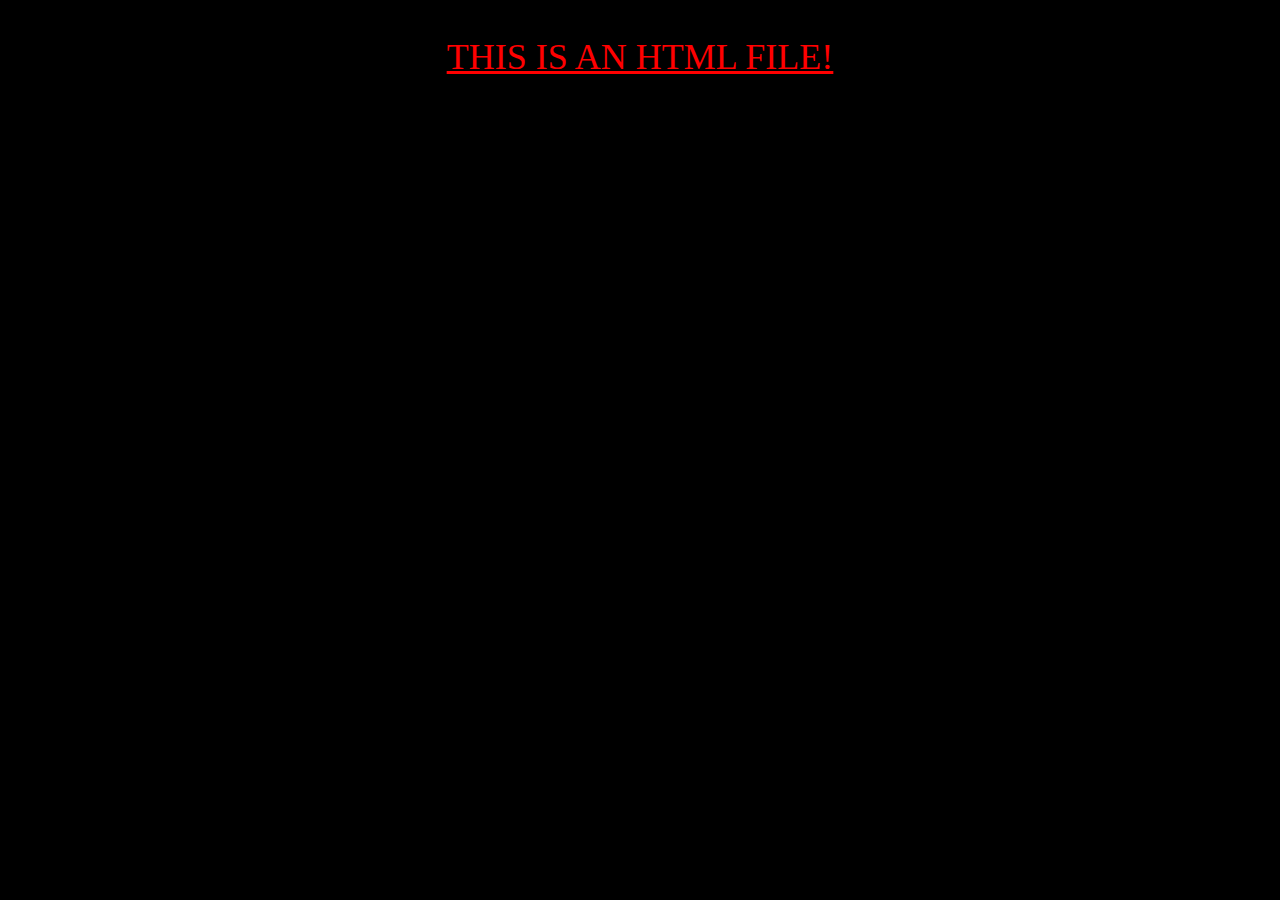
<file: basics/css/index.html>
<!DOCTYPE html>
<html>
  <head>
    <link rel="stylesheet" href="style.css">
    <style>
      p {
        color: red;
        text-decoration: underline;
      }
    </style>
  </head>
  <body>
    <p style="text-align:center;text-transform:uppercase;">This is an HTML file!</p>
  </body>
</html>
</file>
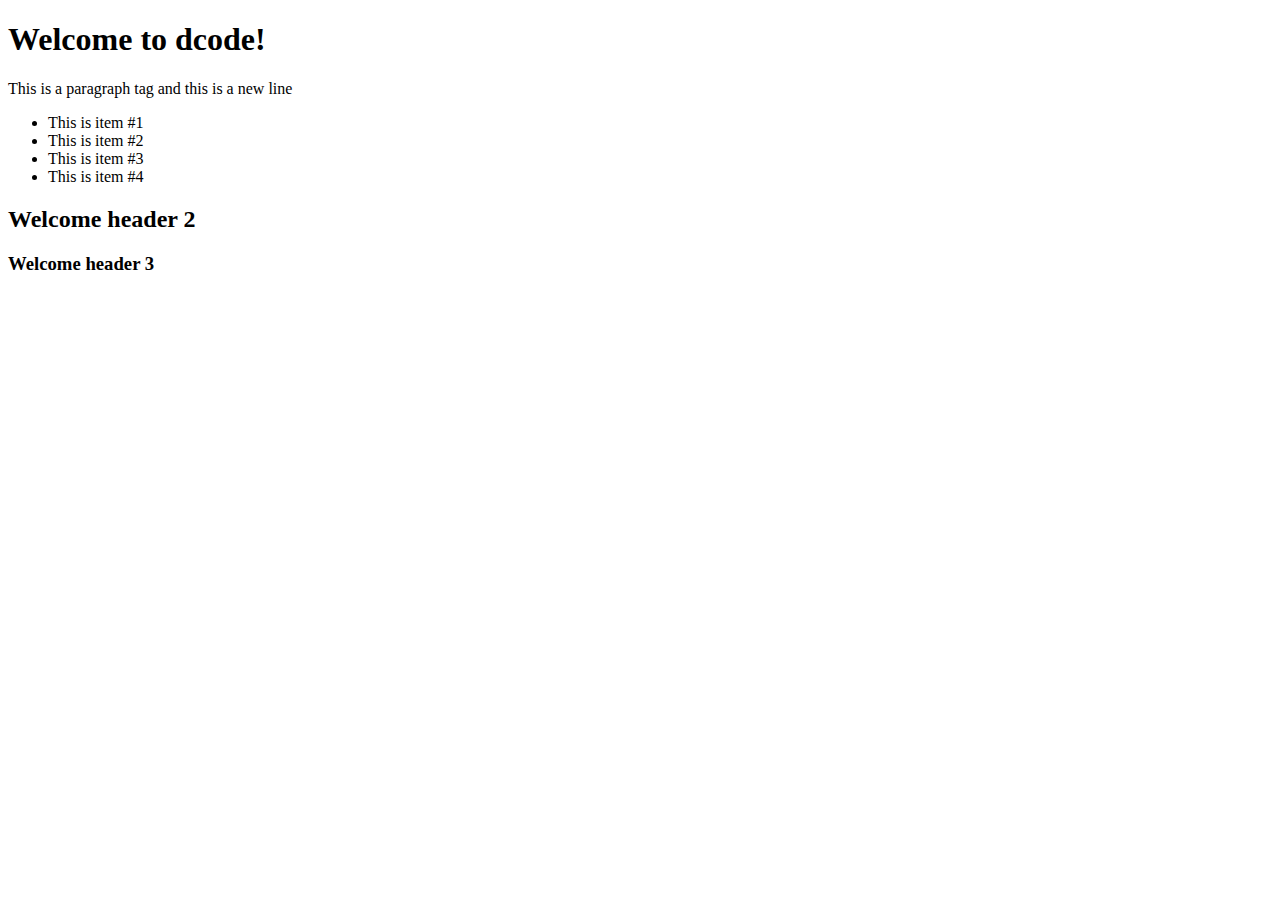
<file: basics/html/index.html>
<!DOCTYPE html>
<html>
  <head></head>
  <body>
    <h1>Welcome to dcode!</h1>
    <p>
      This is a paragraph tag
      and this is a new line
    </p>
    <ul>
      <li>This is item #1</li>
      <li>This is item #2</li>
      <li>This is item #3</li>
      <li>This is item #4</li>
    </ul>
    <h2>Welcome header 2</h2>
    <h3>Welcome header 3</h3>
  </body>
</html>
</file>
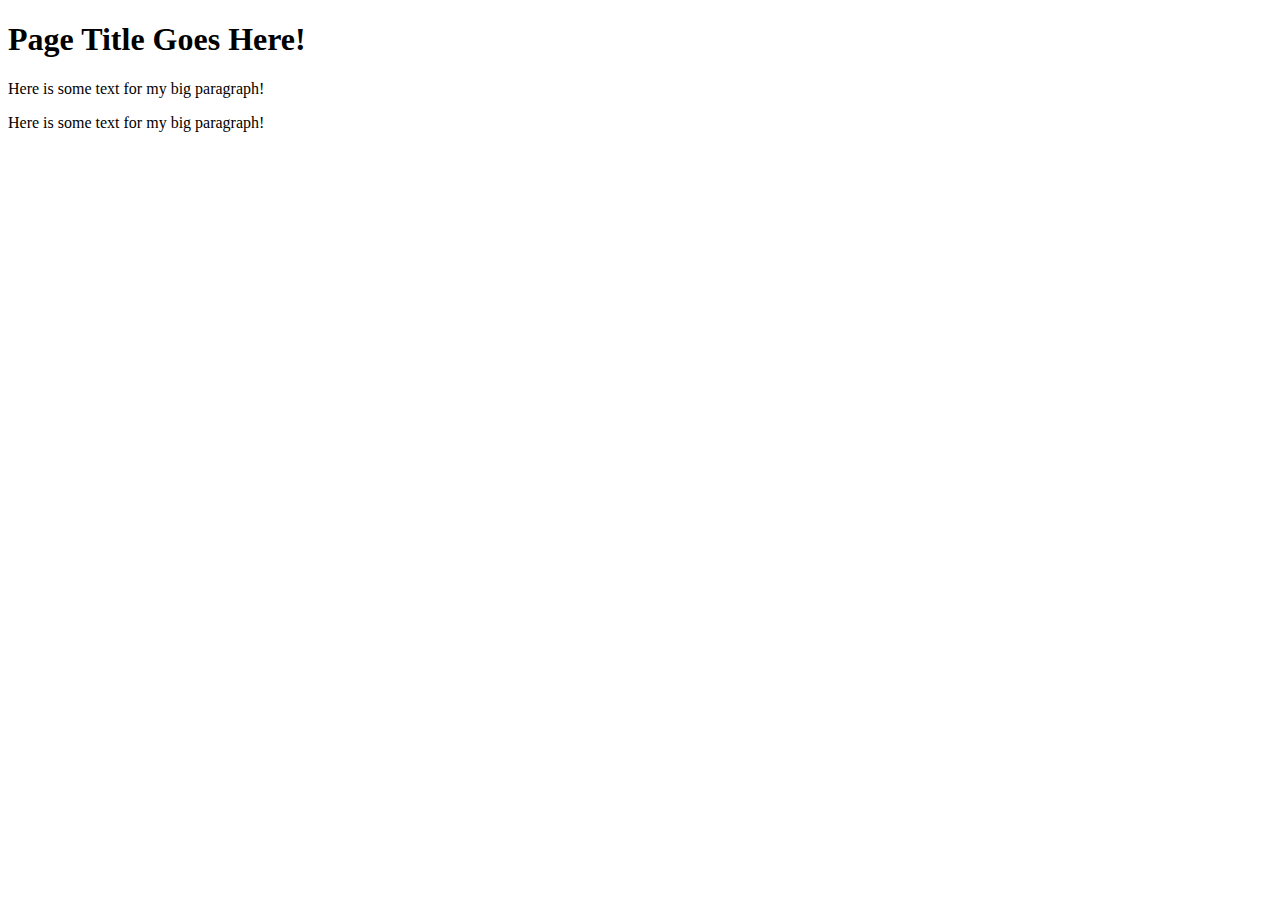
<file: basics/ids-classes/index.html>
<!DOCTYPE html>
<html>
  <head></head>
  <body>
    <h1 id="pageTitle">Page Title Goes Here!</h1>
    <p class="big-para">
      Here is some text for
      my big paragraph!
    </p>
    <p class="big-para">
      Here is some text for
      my big paragraph!
    </p>
    <div class="display-box"></div>
    <div id="myOnlyDiv"></div>
  </body>
</html>
</file>
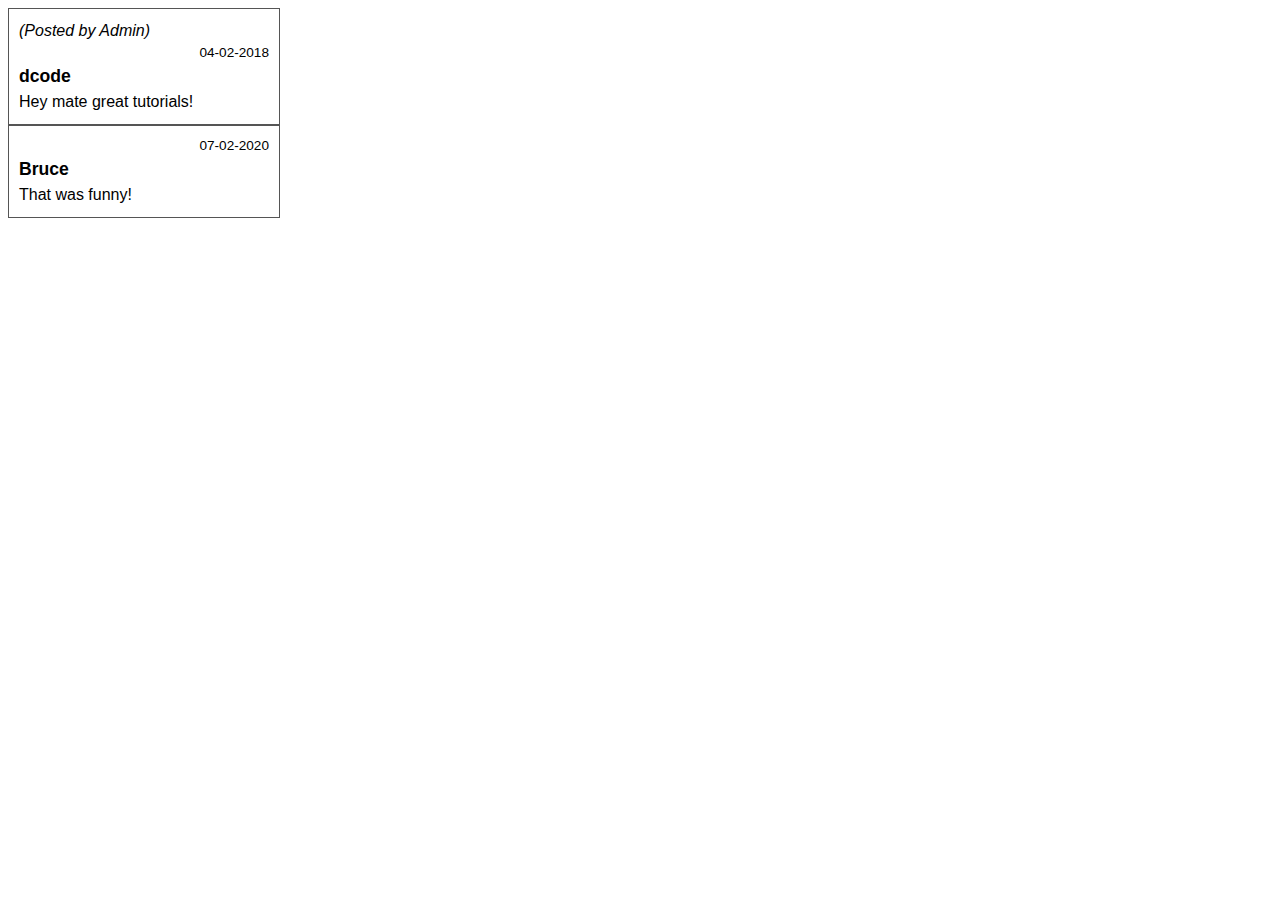
<file: basics/mixins/index.html>
<!DOCTYPE html>
<html>
  <head>
    <title>Mixins in Pug</title>
    <style>
      .comment {
        font-family: sans-serif;
        line-height: 1.5;
        padding: 10px;
        border: 1px solid #555;
        width: 250px;
      }
      
      .date {
        font-size: 85%;
        text-align: right;
      }
      
      .author {
        font-size: 110%;
        font-weight: bold;
      }
      
      .text {
        font-size: 100%
      }
    </style>
  </head>
  <body>
    <div class="comment"><em>(Posted by Admin)</em>
      <div class="date">04-02-2018</div>
      <div class="author">dcode</div>
      <div class="text">Hey mate great tutorials!</div>
    </div>
    <div class="comment">
      <div class="date">07-02-2020</div>
      <div class="author">Bruce</div>
      <div class="text">That was funny!</div>
    </div>
  </body>
</html>
</file>
<file: basics/css/style.css>
body {
  background: #000;
  font-size: 36px;
  color: #fff;
}
</file>
